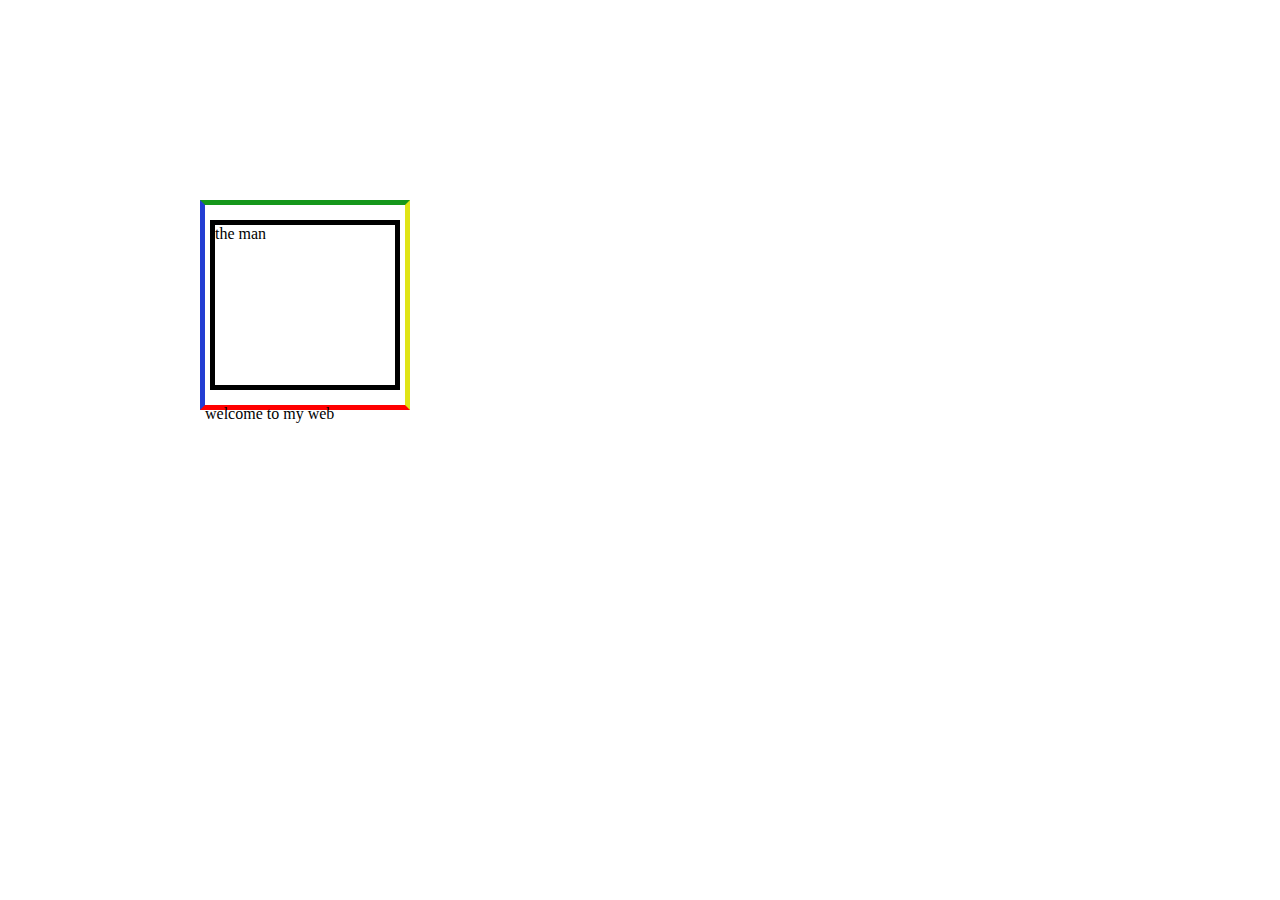
<file: dj/index.html>
<!DOCTYPE html>
<html lang="en">
<head>
    <meta charset="UTF-8">
    <meta name="viewport" content="width=device-width, initial-scale=1.0">
    <style>
        body{
            margin: 100px;
            padding: 100px;
        }
        .main1{
            width: 200px;
            height: 200px;
            
            /* border: 5px solid black; */
            border-bottom: 5px solid red;
            border-top: 5px solid rgb(21, 151, 27);
            border-left: 5px solid rgb(34, 61, 211);
            border-right: 5px solid rgb(224, 228, 22);
        }


        .main{
            width: 180px;
            height: 160px;
            border: 5px solid black;
            /* margin: 5px;
            margin-top: 15px;
            margin-bottom: 25px;
             */
             margin: 15px 5px 15px 5px;
        }


        /* Ad on my web */
        

    </style>
    <title>Document</title>

</head>
<body>
   
    <div class="main1">
        <div class="main">
            the man
        </div>
        welcome to my web
    
    </div>
</body>
</html>
</file>
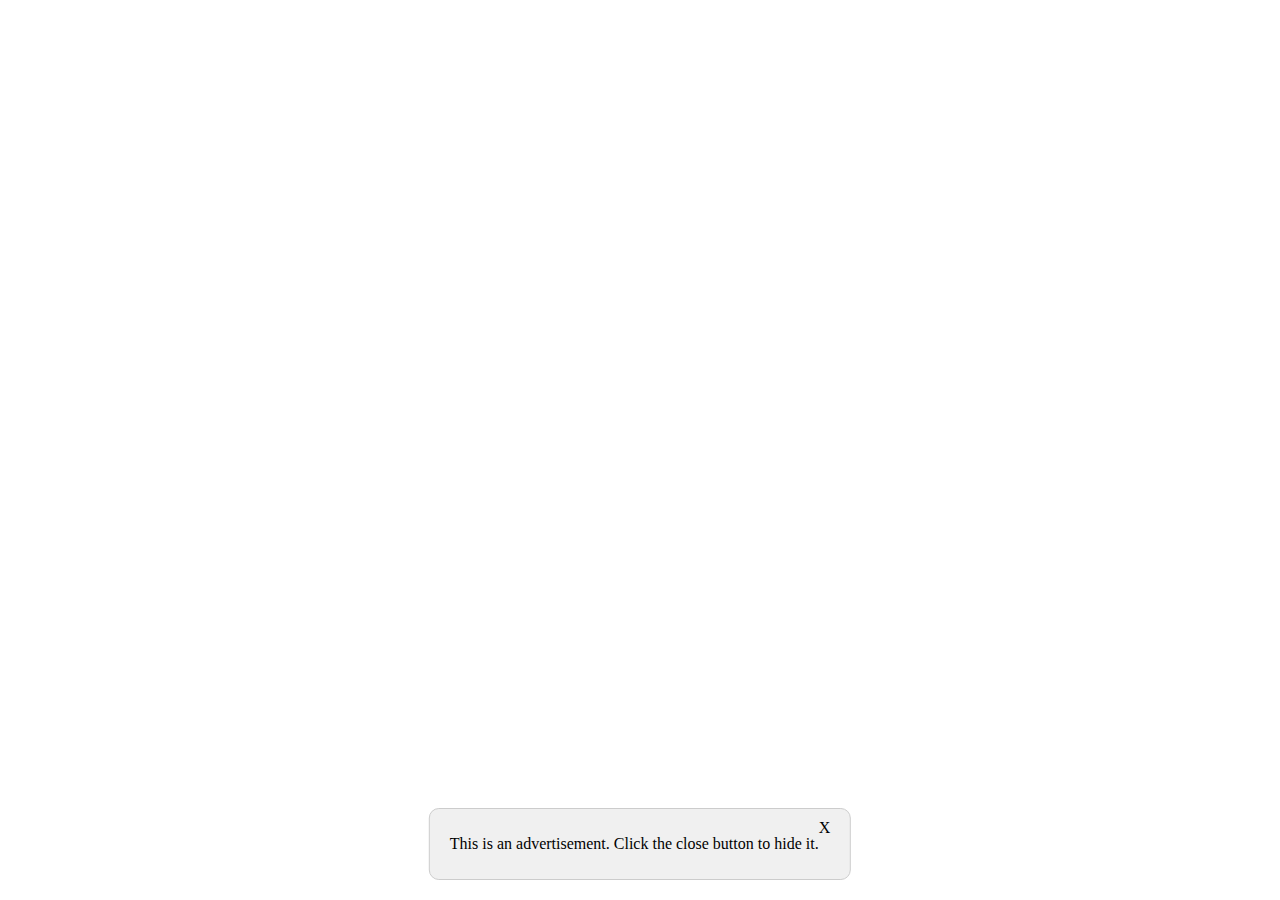
<file: dj/ad.html>
<!DOCTYPE html>
<html lang="en">
<head>
<meta charset="UTF-8">
<meta name="viewport" content="width=device-width, initial-scale=1.0">
<title>Advertisement with Close Button</title>
<style>
.ad-container {
  position: fixed;
  bottom: 20px;
  left: 50%;
  transform: translateX(-50%);
  background-color: #f0f0f0;
  border: 1px solid #ccc;
  padding: 10px 20px;
  border-radius: 10px;
  display: none;
}

.ad-content {
  display: inline-block;
}

.ad-close {
  float: right;
  cursor: pointer;
}

/* Animation */
@keyframes slideIn {
  from { bottom: -100px; }
  to { bottom: 20px; }
}

@keyframes slideOut {
  from { bottom: 20px; }
  to { bottom: -100px; }
}

.show {
  animation: slideIn 0.5s forwards;
  display: block;
}

.hide {
  animation: slideOut 0.5s forwards;
}

</style>
</head>
<body>

<div id="adContainer" class="ad-container">
  <div class="ad-content">
    <p>This is an advertisement. Click the close button to hide it.</p>
  </div>
  <div class="ad-close" onclick="hideAd()">X</div>
</div>

<script>
function hideAd() {
  var adContainer = document.getElementById("adContainer");
  adContainer.classList.remove("show");
  adContainer.classList.add("hide");
  setTimeout(function(){
    adContainer.classList.remove("hide");
    adContainer.style.display = "none";
    setTimeout(function(){
      adContainer.style.display = "block";
      adContainer.classList.add("show");
    }, 60000); // 1 minute
  }, 500); // 0.5 second
}

// Show the ad initially
document.getElementById("adContainer").classList.add("show");
</script>

</body>
</html>
</file>
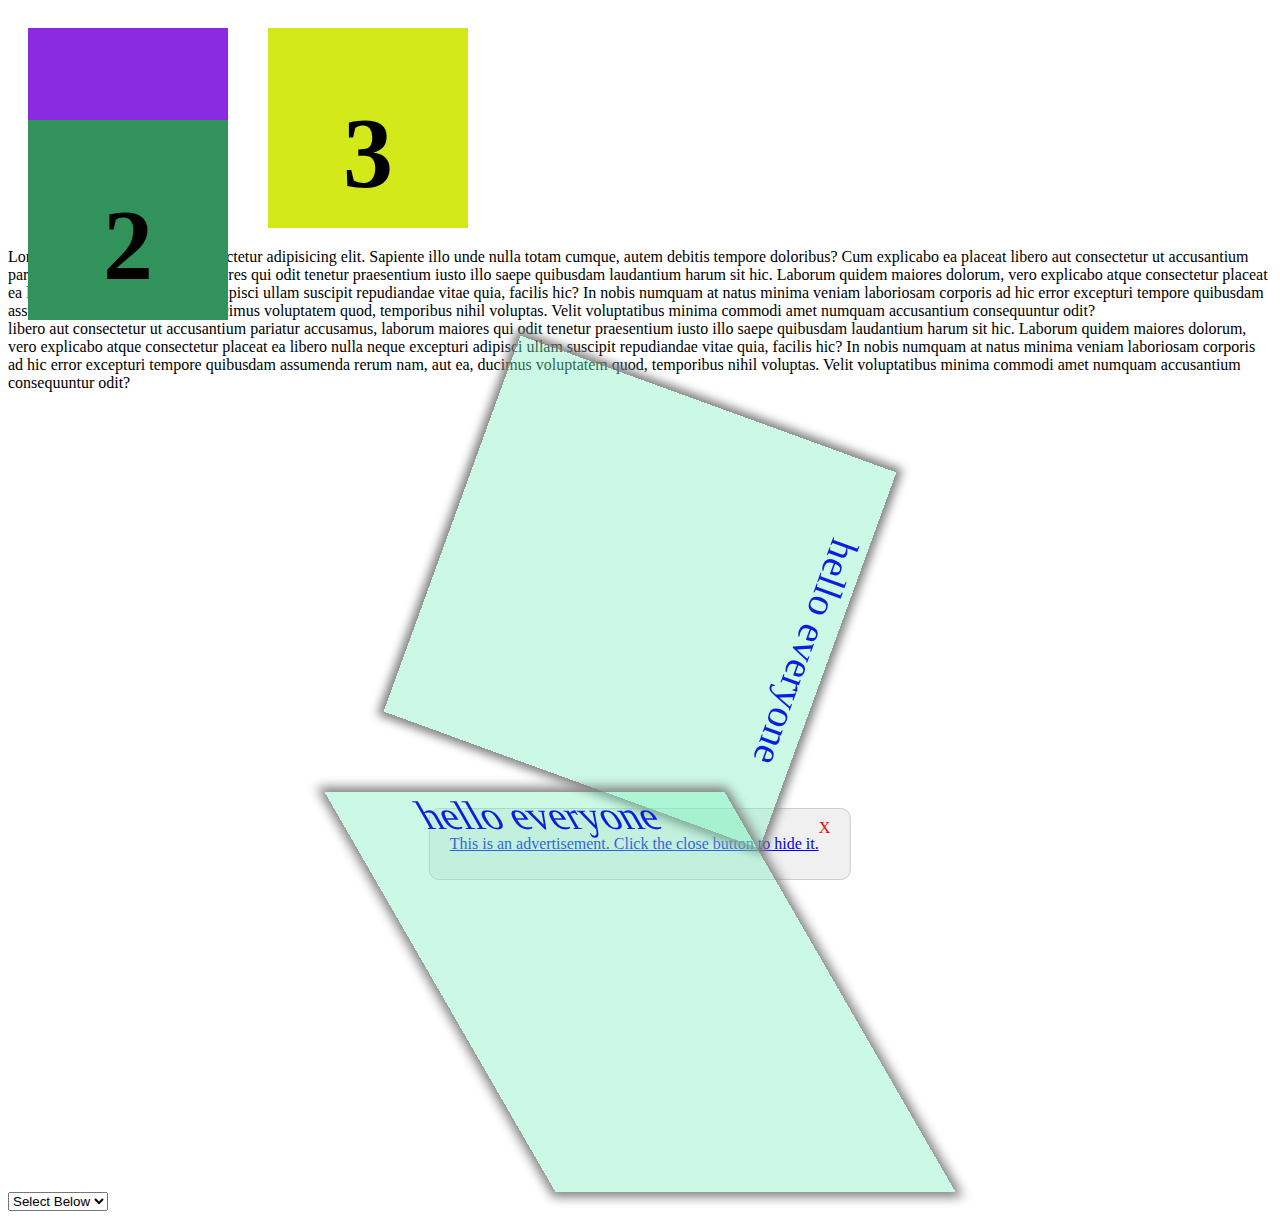
<file: dj/color.html>
<!DOCTYPE html>
<html lang="en">
<head>
    <meta charset="UTF-8">
    <meta name="viewport" content="width=device-width, initial-scale=1.0">
    <title>Color Setting</title>
    <style>
        .main{
            width: 400px;
            height: 400px;
            /* background-color: aquamarine; */
            background-color: rgba(125, 240, 189,0.4);
            /* background-color: aquamarine; */
            /* border: 2px solid black; */
            margin: auto;
            font-size: 40px;
            position: relative;
            color: rgb(9, 31, 223);
            box-shadow: gray 0px 0px 10px 5px;
            box-sizing: border-box;
            text-align: center;
            transform: rotate(110deg); 
              /*<!-- transform: scale(3); -->*/
        }
        .main1{
            width: 400px;
            height: 400px;
            position: relative;
            /* background-color: aquamarine; */
            background-color: rgba(125, 240, 189,0.4);
            /* background-color: aquamarine; */
            /* border: 2px solid black; */
            margin: auto;
            font-size: 40px;
            color: rgb(9, 31, 223);
            box-shadow: gray 0px 0px 10px 5px;
            box-sizing: border-box;
            text-align: center;
            transform: skewX(30deg)
            /* transform : rotate(110deg); */
            

            /* ad on my website */
        }

    .ad-container {
        position: fixed;
        bottom: 20px;
        left: 50%;
        transform: translateX(-50%);
        background-color: #f0f0f0;
        border: 1px solid #ccc;
        padding: 10px 20px;
        border-radius: 10px;
        display: none;
        }

.ad-content {
  display: inline-block;
}

.ad-close {
  float: right;
  cursor: pointer;
  color: red;
}

/* Animation */
@keyframes slideIn {
  from { bottom: -100px; }
  to { bottom: 20px; }
}

@keyframes slideOut {
  from { bottom: 20px; }
  to { bottom: -100px; }
}

.show {
  animation: slideIn 0.5s forwards;
  display: block;
}

.hide {
  animation: slideOut 0.5s forwards;
}
            
        
        .main1, main{
            animation: mymove 5s infinite;
        }
        @keyframes mymove {
            from {left: -60px;}
            to  {left: 1200px;}
            
        }


        .col-1{
              width: 200px;
              height: 200px;
              background-color: blueviolet;
              margin: 20px;
              float: left;
              font-size: 50px;
              text-align: center;
              
        }
        .col-2{
            width: 200px;
            height: 200px;
            background-color: rgb(49, 146, 92);
            margin: 20px;
            float: left;
            font-size: 50px;
            text-align: center;
            /*
            position: absolute;
            top: 220px;
            left: 150px;
            bottom: 400px; 
            right: 0px;
            
            
            position: relative;
            top: 30px;
            */

            position:fixed;
            top: 100px;
        }
        .col-3{
            width: 200px;
            height: 200px;
            background-color: rgb(212, 233, 26);
            margin: 20px;
            float: left;
            font-size: 50px;
            text-align: center;
            
        }
    </style>
</head>
<body>
  <div class="col-1">
    <h1>1</h1>
  </div>
  <div class="col-2">
    <h1>2</h1>
  </div>
  <div class="col-3">
    <h1>3</h1>
  </div>
  <div style="clear: both;"></div>
<div class="text">
  Lorem ipsum dolor sit amet consectetur adipisicing elit. Sapiente illo unde nulla totam cumque, autem debitis tempore doloribus? Cum explicabo ea placeat libero aut consectetur ut accusantium pariatur accusamus, laborum maiores qui odit tenetur praesentium iusto illo saepe quibusdam laudantium harum sit hic. Laborum quidem maiores dolorum, vero explicabo atque consectetur placeat ea libero nulla neque excepturi adipisci ullam suscipit repudiandae vitae quia, facilis hic? In nobis numquam at natus minima veniam laboriosam corporis ad hic error excepturi tempore quibusdam assumenda rerum nam, aut ea, ducimus voluptatem quod, temporibus nihil voluptas. Velit voluptatibus minima commodi amet numquam accusantium consequuntur odit?
</div>
<div class="text">
   libero aut consectetur ut accusantium pariatur accusamus, laborum maiores qui odit tenetur praesentium iusto illo saepe quibusdam laudantium harum sit hic. Laborum quidem maiores dolorum, vero explicabo atque consectetur placeat ea libero nulla neque excepturi adipisci ullam suscipit repudiandae vitae quia, facilis hic? In nobis numquam at natus minima veniam laboriosam corporis ad hic error excepturi tempore quibusdam assumenda rerum nam, aut ea, ducimus voluptatem quod, temporibus nihil voluptas. Velit voluptatibus minima commodi amet numquam accusantium consequuntur odit?
</div>


   <div id="adContainer" class="ad-container">
  <a href="https://www.youtube.com/" class="ad-content" target="_blank">
    <p>This is an advertisement. Click the close button to hide it.</p>
  </a>
  <div class="ad-close" onclick="hideAd()">X</div>
</div>
      
     
    <div class="main">
hello everyone
    </div>
    <div class="main1">
hello everyone
    </div>

    <select id="category" name="category" onchange="showSelectedOption()">
      <option value="" selected disabled>Select Below</option>
      <option value="fruits">Fruits</option>
      <option value="vegetables">Vegetables</option>
      <option value="wood">Wood</option>
      <option value="papers">Papers</option>
    </select>
    
    

    <script>
        function hideAd() {
          var adContainer = document.getElementById("adContainer");
          adContainer.classList.remove("show");
          adContainer.classList.add("hide");
          setTimeout(function(){
            adContainer.classList.remove("hide");
            adContainer.style.display = "none";
            setTimeout(function(){
              adContainer.style.display = "block";
              adContainer.classList.add("show");
            }, 60000); // 1 minute
          }, 500); // 0.5 second
        }
        
        // Show the ad initially
        document.getElementById("adContainer").classList.add("show");
        
      
     // select option

     function showSelectedOption() {
      var selectElement = document.getElementById("category");
      var selectedOption = selectElement.options[selectElement.selectedIndex];
      if (selectedOption.value !== "") {
        selectedOption.style.display = "none";
      }
    }
      </script>
</body>
</html>
</file>
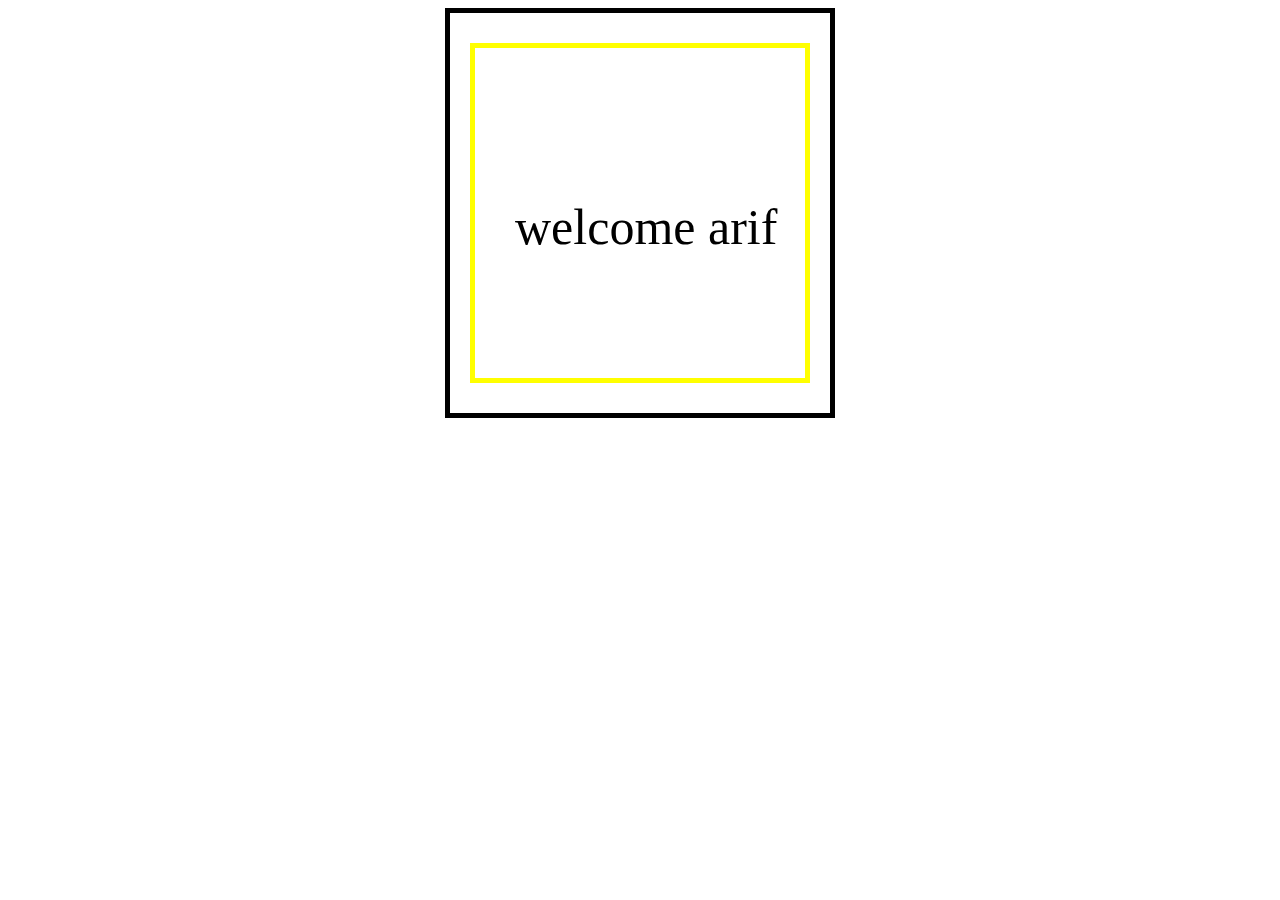
<file: dj/padding.html>
<!DOCTYPE html>
<html lang="en">
<head>
    <meta charset="UTF-8">
    <meta name="viewport" content="width=device-width, initial-scale=1.0">
    <title>Paadding</title>
    <style>
        #main{
            width: 340px;
            height: 340px;
            border: 5px solid black;
            margin: auto;
            font-size: 50px;
            /* padding: 30px; */
            /* padding-top: 30px;
            padding-bottom: 30px;
            padding-left: 20px;
            padding-right: 20px; */
            padding: 30px 20px 30px 20px;
        }

        .row1{
            height: 330px;
            width: 330px;
            border: 5px solid yellow;
            /* padding-left: 40px; */
        }
        #text{
            padding-left: 40px;
            padding-top: 150px;
        }
    </style>
</head>
<body>
    <div id="main">
        <div class="row1">
            <div id="text">
                welcome arif
            </div>
        </div>
    </div>
</body>
</html>
</file>
